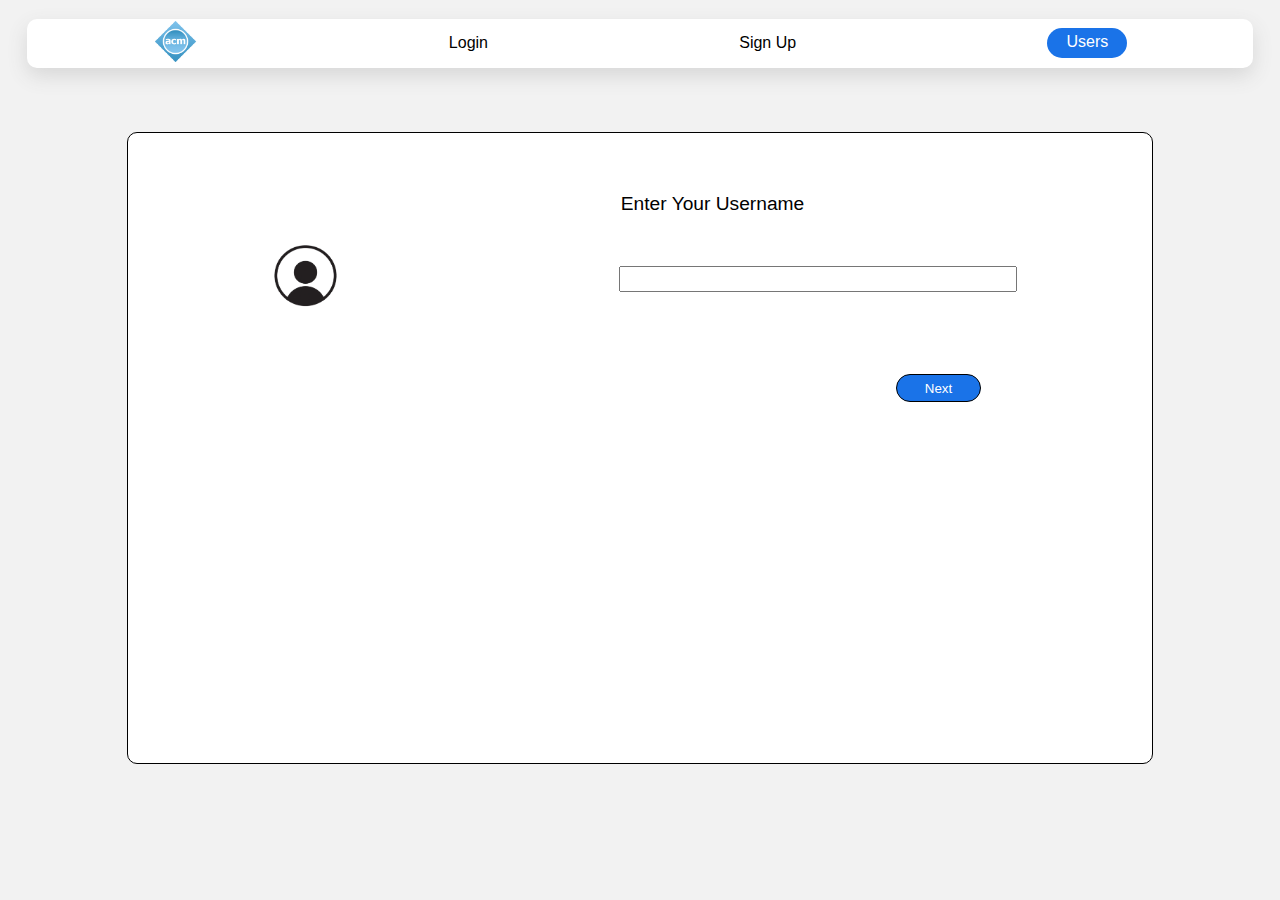
<file: index.html>
<!DOCTYPE html>
<html lang="en">
<head>
    <meta charset="UTF-8">
    <meta name="viewport" content="width=device-width, initial-scale=1.0">
    <title>Login</title>
    <link rel="stylesheet" href="navbar.css">
    <link rel="stylesheet" href="styles.css">
</head>
<body>

    <div class="navbar">
        <div class="expanded-icons">
            <img id="navbar-logo" src="logo.png">
            <img src="menuIcon.png" id="menu-icon">
        </div>
        <span><a href="index.html">Login</a></span>
        <span><a href="signup.html">Sign Up</a></span>
        <span id="login-btn" onclick="location.replace('users.html')" style="cursor: pointer;">Users</a></span>
    </div>

    <main>
        <form>
        <div class="login">
            <div id="loginbar"></div>

            <p id="text">Enter Your Username</p>

            <div class="innercontainer">
                <img src="profile.png" style="height: 90px; width: 85px;">
                <input type="text" id="input" required>
            </div>

            <input type="submit" value="Next" id="loginbarbtn">
        </div>
        </form>
    </main>

    <script src="navbar.js"></script>
    <script src="script.js"></script>
</body>
</html>
</file>
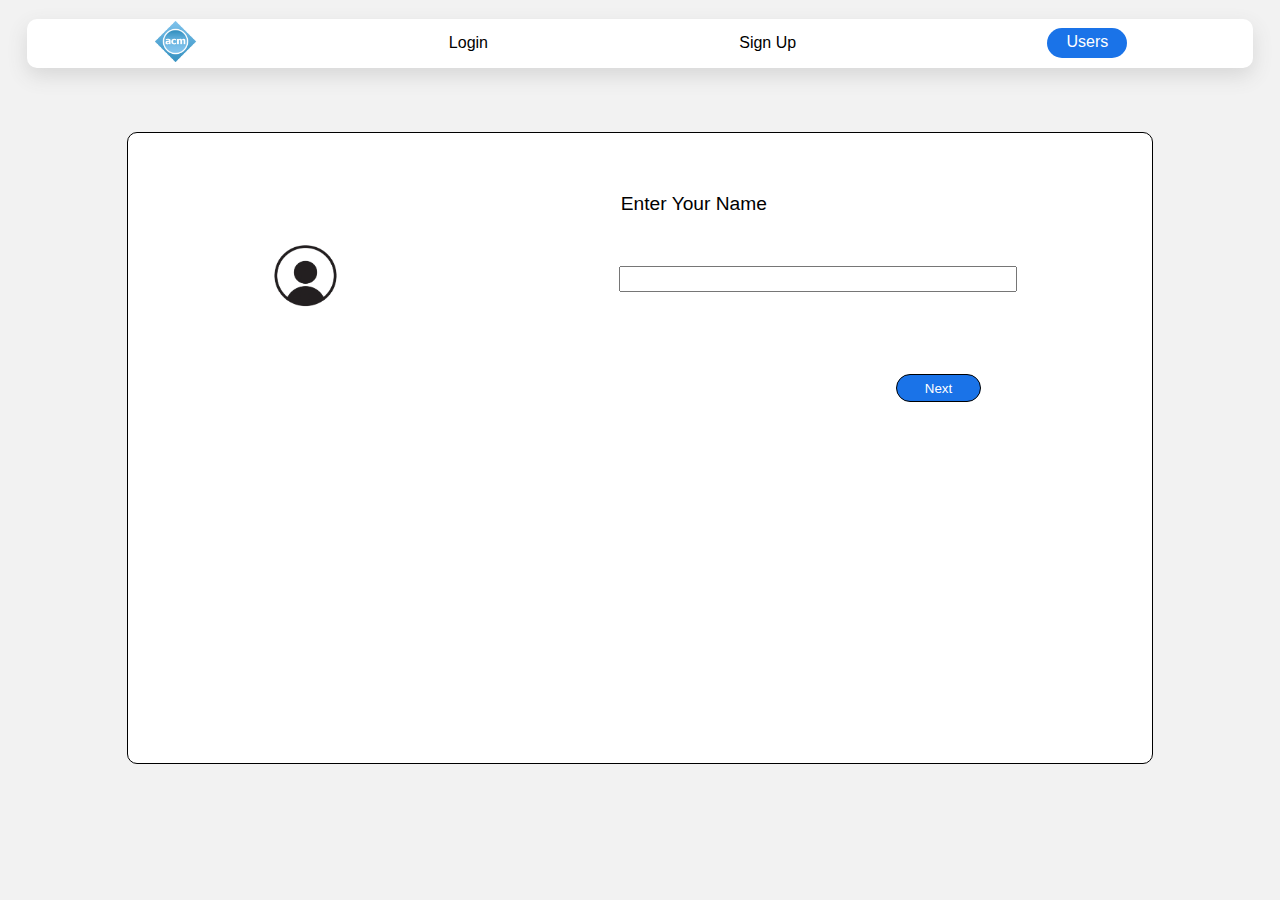
<file: signup.html>
<!DOCTYPE html>
<html lang="en">
<head>
    <meta charset="UTF-8">
    <meta name="viewport" content="width=device-width, initial-scale=1.0">
    <title>Sign Up</title>
    <link rel="stylesheet" href="navbar.css">
    <link rel="stylesheet" href="styles.css">
</head>
<body>

    <div class="navbar">
        <div class="expanded-icons">
            <img id="navbar-logo" src="logo.png">
            <img src="menuIcon.png" id="menu-icon">
        </div>
        <span><a href="index.html">Login</a></span>
        <span><a href="signup.html">Sign Up</a></span>
        <span id="login-btn" onclick="location.replace('users.html')" style="cursor: pointer;">Users</a></span>
    </div>

    <main>
        <form>
        <div class="login">
            <div id="loginbar"></div>

            <p id="text">Enter Your Name</p>

            <div class="innercontainer">
                <img src="profile.png" style="height: 90px; width: 85px;">
                <input type="text" id="input" required>
            </div>

            <input type="submit" value="Next" id="loginbarbtn">
        </div>
        </form>
    </main>

    <script src="navbar.js"></script>
    <script src="signup.js"></script>
</body>
</html>
</file>
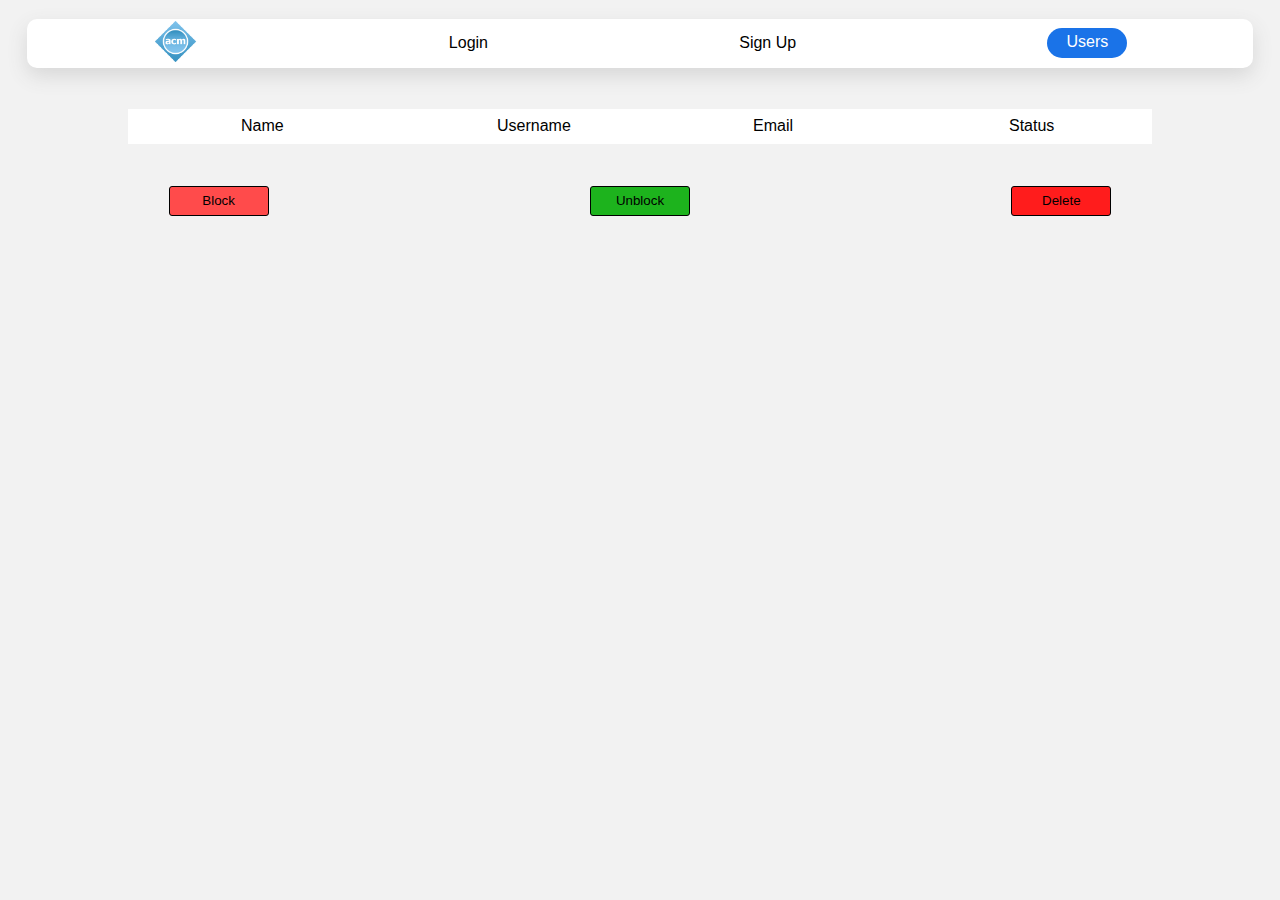
<file: users.html>
<!DOCTYPE html>
<html lang="en">
<head>
    <meta charset="UTF-8">
    <meta name="viewport" content="width=device-width, initial-scale=1.0">
    <title>Users</title>
    <link rel="stylesheet" href="users.css">
    <link rel="stylesheet" href="navbar.css">
</head>
<body>

    <div class="navbar">
        <div class="expanded-icons">
            <img id="navbar-logo" src="logo.png">
            <img src="menuIcon.png" id="menu-icon">
        </div>
        <span><a href="index.html">Login</a></span>
        <span><a href="signup.html">Sign Up</a></span>
        <span id="login-btn" onclick="location.replace('users.html')" style="cursor: pointer;">Users</span>
    </div>

    <main>
        <table>
            <thead>
                <tr>
                    <th>Name</th>
                    <th>Username</th>
                    <th>Email</th>
                    <th>Status</th>
                </tr>
            </thead>
            <tbody>
                <!-- Rows will be added here -->
            </tbody>
        </table>
    </main>

    <div class="button-container">
        <button id="blockUser">Block</button>
        <button id="unblockUser">Unblock</button>
        <button id="deleteUser">Delete</button>
    </div>

    <script src="navbar.js"></script>
    <script src="users.js"></script>
</body>
</html>
</file>
<file: navbar.css>
* {
    font-family: "Nanum Gothic", sans-serif;
    font-weight: 400;
    font-style: normal;
}  

body{
    background-color: #F2F2F2;
}

#navbar-logo{
    width: 45px;
    height: 45px;
}

.navbar{
    position: sticky;
    top:5px;
    background-color: white;
    display: flex;
    justify-content: space-around;
    align-items: center;
    margin: 1.5%;
    border-radius: 10px;
    box-shadow: 0 8px 20px  rgb(215, 215, 215) ;
    z-index: 1;
}

#login-btn{
    width:80px;
    height:20px;
    background-color: #1a73e8;
    text-align: center;
    border-radius: 19px;
    padding:5px 0;
    color: #fff;
}

a:link,a:visited{
    text-decoration: none;
    color:black
}

#login-btn:hover{
    box-shadow: 0 0 20px  rgb(200, 200, 200) ;
}

/* Styling the msg box */

.msg{
    width:430px;
    height:26px;
    margin: 10px auto;
    border: 1px solid black;
    text-align: center;
    padding-top: 7px;
    display: none;
}

#menu-icon{
    cursor: pointer;
    background-color: grey;
    height: 23px;
    width: 23px;
    border-radius: 2px;
    display:none;
}

.navbar.expanded{
    flex-direction: column;
}

.expanded-icons{
    flex-direction: row;
    justify-content: space-around;
    align-items: center;
}

@media only screen and (max-width:700px) {

    *{
        display: flex;
        flex-direction: column;
        margin: 0 auto;
    }

    .navbar{
        /* flex-direction: row; */
        width: 92vw;
        padding-bottom: 5px;
    }

    #navbar-logo{
        width:7vw;
        height: 7vw;
        margin-top: 0;
    }

    .navbar > span{
        margin-bottom: 4px;
        display: none;
    }

    title{
        display: none;
    }

    #menu-icon{
        display: block;
        margin-top: 0;
    }

    .expanded-icons{
        flex-direction: row;
        width: 100%;
    }
}

@media only screen and (min-width:701px){
    .navbar{
        display: flex;
        flex-direction: row !important;
    }
    .navbar > span{
        display: block !important;
    }
}
</file>
<file: styles.css>
main{
    display: flex;
    align-items: center;
    justify-content: center;
    margin-top: 5vw;
}

/* @keyframes baranimation {
    0% {
        background: linear-gradient(90deg, #1a73e8 0%, #fff 0%);
    }
    20% {
        background: linear-gradient(90deg, #fff 0%, #1a73e8 20%, #fff 40%);
    }
    40% {
        background: linear-gradient(90deg, #fff 0%, #1a73e8 40%, #fff 60%);
    }
    60% {
        background: linear-gradient(90deg, #fff 0%, #1a73e8 60%, #fff 80%);
    }
    80% {
        background: linear-gradient(90deg, #fff 0%, #1a73e8 80%, #fff 100%);
    }
} */

#loginbar{
    width: 100%;
    height: 10px;
    /* border: 1px solid black; */
    border-top-left-radius: 10px;
    border-top-right-radius: 10px;
    /* animation: baranimation 2s ease-in-out 2; */
}

.login{
    background-color: #fff;
    width: 80vw;
    height: 70vh;
    border: 1px solid black;
    border-radius: 10px;
}

#text{
    margin-top: 50px;
    margin-left: 38.5vw;
    font-size: larger;
}

.innercontainer{
    display: flex;
    align-items: center;
    justify-content: space-around;
}

#input{
    width: 38%;
    height: 20px;
    min-width: 250px;
}

#input:focus{
    outline: none;
    border: 3px solid #1a73e8;
    border-radius: 5px;
}

#loginbarbtn{
    margin-top: 50px;
    height: 28px;
    width: 85px;
    border-radius: 50px;
    border: 0.2px solid black;
    background-color: #1a73e8;
    color:#fff;
    margin-left: 60vw;
    cursor: pointer;
}

@media only screen and (max-width:700px) {
    #loginbarbtn{
        padding-left: 10px;
        padding-top: 4px;
        margin-left: auto;
        margin-right: auto;
    }
    #text{
        margin-left: auto;
        margin-right: auto;
    }
}
</file>
<file: users.css>
tr{
    display: flex;
    flex-direction: row;
    align-items: center;
    justify-content: space-around;
    width: 80vw;
    min-width: 500px;
    height: 35px;
}

td,th{
    max-width: 30px;
}

thead > tr:first-of-type{
    background-color: #fff;
    margin-top: 20px;
}

tbody > tr{
    border-bottom: 1px solid black;
    cursor: pointer;
    background-color: #fefefe;
}

tbody > tr:first-of-type{
    margin-top: 10px;
    border-top: 1px solid black;
}

main{
    display: flex;
    align-items: center;
    justify-content: center;
}

.selected {
    background-color: #e0e0e0;
}

.button-container {
    display: flex;
    align-items: center;
    justify-content: space-around;
    margin-top: 30px;
}

.button-container > button{
    cursor: pointer;
    margin:10px 0;
    width: 100px;
    height: 30px;
    border: 1px solid black;
    border-radius: 3px;
}

#blockUser{
    background-color: rgb(255, 75, 75);
}

#unblockUser{
    background-color: rgb(29, 179, 29);
}

#deleteUser{
    background-color: rgb(255, 28, 28);
}
</file>
